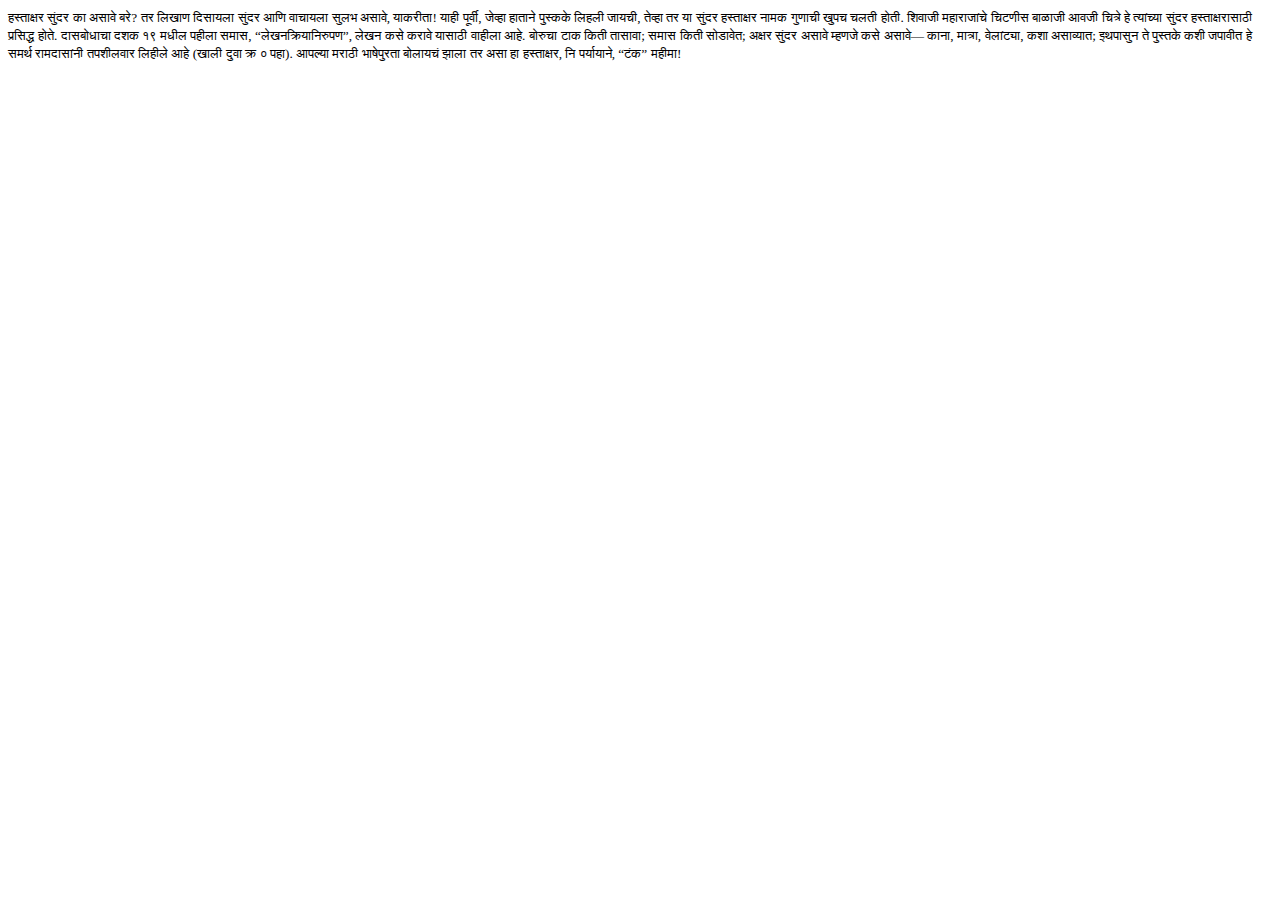
<file: file2.html>
<!DOCTYPE html PUBLIC "-//W3C//DTD HTML 4.01 Transitional//EN"  
  "http://www.w3.org/TR/html4/loose.dtd">  
<html > 
<head><title></title> 
<meta http-equiv="Content-Type" content="text/html; charset=iso-8859-1"> 
<meta name="generator" content="TeX4ht (https://tug.org/tex4ht/)"> 
<meta name="originator" content="TeX4ht (https://tug.org/tex4ht/)"> 
<!-- html --> 
<meta name="src" content="file.tex"> 
<link rel="stylesheet" type="text/css" href="file.css"> 
</head><body 
>     
<div class="footnote-text">
<!--l. 1275--><p class="indent" >     <span class="footnote-mark"><a 
 id="fn1x0">     <sup class="textsuperscript"></sup></a></span><span 
class="ec-lmr-10">&#x939;</span><span 
class="ec-lmr-10">&#x938;</span><span 
class="ec-lmr-10">&#x94D;</span><span 
class="ec-lmr-10">&#x924;</span><span 
class="ec-lmr-10">&#x93E;</span><span 
class="ec-lmr-10">&#x915;</span><span 
class="ec-lmr-10">&#x94D;</span><span 
class="ec-lmr-10">&#x937;</span><span 
class="ec-lmr-10">&#x930; </span><span 
class="ec-lmr-10">&#x938;</span><span 
class="ec-lmr-10">&#x941;</span><span 
class="ec-lmr-10">&#x902;</span><span 
class="ec-lmr-10">&#x926;</span><span 
class="ec-lmr-10">&#x930; </span><span 
class="ec-lmr-10">&#x915;</span><span 
class="ec-lmr-10">&#x93E; </span><span 
class="ec-lmr-10">&#x905;</span><span 
class="ec-lmr-10">&#x938;</span><span 
class="ec-lmr-10">&#x93E;</span><span 
class="ec-lmr-10">&#x935;</span><span 
class="ec-lmr-10">&#x947; </span><span 
class="ec-lmr-10">&#x92C;</span><span 
class="ec-lmr-10">&#x930;</span><span 
class="ec-lmr-10">&#x947;? </span><span 
class="ec-lmr-10">&#x924;</span><span 
class="ec-lmr-10">&#x930; </span><span 
class="ec-lmr-10">&#x932;</span><span 
class="ec-lmr-10">&#x93F;</span><span 
class="ec-lmr-10">&#x916;</span><span 
class="ec-lmr-10">&#x93E;</span><span 
class="ec-lmr-10">&#x923; </span><span 
class="ec-lmr-10">&#x926;</span><span 
class="ec-lmr-10">&#x93F;</span><span 
class="ec-lmr-10">&#x938;</span><span 
class="ec-lmr-10">&#x93E;</span><span 
class="ec-lmr-10">&#x92F;</span><span 
class="ec-lmr-10">&#x932;</span><span 
class="ec-lmr-10">&#x93E; </span><span 
class="ec-lmr-10">&#x938;</span><span 
class="ec-lmr-10">&#x941;</span><span 
class="ec-lmr-10">&#x902;</span><span 
class="ec-lmr-10">&#x926;</span><span 
class="ec-lmr-10">&#x930; </span><span 
class="ec-lmr-10">&#x906;</span><span 
class="ec-lmr-10">&#x923;</span><span 
class="ec-lmr-10">&#x93F; </span><span 
class="ec-lmr-10">&#x935;</span><span 
class="ec-lmr-10">&#x93E;</span><span 
class="ec-lmr-10">&#x91A;</span><span 
class="ec-lmr-10">&#x93E;</span><span 
class="ec-lmr-10">&#x92F;</span><span 
class="ec-lmr-10">&#x932;</span><span 
class="ec-lmr-10">&#x93E; </span><span 
class="ec-lmr-10">&#x938;</span><span 
class="ec-lmr-10">&#x941;</span><span 
class="ec-lmr-10">&#x932;</span><span 
class="ec-lmr-10">&#x92D; </span><span 
class="ec-lmr-10">&#x905;</span><span 
class="ec-lmr-10">&#x938;</span><span 
class="ec-lmr-10">&#x93E;</span><span 
class="ec-lmr-10">&#x935;</span><span 
class="ec-lmr-10">&#x947;, </span><span 
class="ec-lmr-10">&#x92F;</span><span 
class="ec-lmr-10">&#x93E;</span><span 
class="ec-lmr-10">&#x915;</span><span 
class="ec-lmr-10">&#x930;</span><span 
class="ec-lmr-10">&#x940;</span><span 
class="ec-lmr-10">&#x924;</span><span 
class="ec-lmr-10">&#x93E;! </span><span 
class="ec-lmr-10">&#x92F;</span><span 
class="ec-lmr-10">&#x93E;</span><span 
class="ec-lmr-10">&#x939;</span><span 
class="ec-lmr-10">&#x940;</span>
<span 
class="ec-lmr-10">&#x92A;</span><span 
class="ec-lmr-10">&#x942;</span><span 
class="ec-lmr-10">&#x930;</span><span 
class="ec-lmr-10">&#x94D;</span><span 
class="ec-lmr-10">&#x935;</span><span 
class="ec-lmr-10">&#x940;, </span><span 
class="ec-lmr-10">&#x91C;</span><span 
class="ec-lmr-10">&#x947;</span><span 
class="ec-lmr-10">&#x935;</span><span 
class="ec-lmr-10">&#x94D;</span><span 
class="ec-lmr-10">&#x939;</span><span 
class="ec-lmr-10">&#x93E; </span><span 
class="ec-lmr-10">&#x939;</span><span 
class="ec-lmr-10">&#x93E;</span><span 
class="ec-lmr-10">&#x924;</span><span 
class="ec-lmr-10">&#x93E;</span><span 
class="ec-lmr-10">&#x928;</span><span 
class="ec-lmr-10">&#x947; </span><span 
class="ec-lmr-10">&#x92A;</span><span 
class="ec-lmr-10">&#x941;</span><span 
class="ec-lmr-10">&#x938;</span><span 
class="ec-lmr-10">&#x94D;</span><span 
class="ec-lmr-10">&#x915;</span><span 
class="ec-lmr-10">&#x915;</span><span 
class="ec-lmr-10">&#x947; </span><span 
class="ec-lmr-10">&#x932;</span><span 
class="ec-lmr-10">&#x93F;</span><span 
class="ec-lmr-10">&#x939;</span><span 
class="ec-lmr-10">&#x932;</span><span 
class="ec-lmr-10">&#x940; </span><span 
class="ec-lmr-10">&#x91C;</span><span 
class="ec-lmr-10">&#x93E;</span><span 
class="ec-lmr-10">&#x92F;</span><span 
class="ec-lmr-10">&#x91A;</span><span 
class="ec-lmr-10">&#x940;, </span><span 
class="ec-lmr-10">&#x924;</span><span 
class="ec-lmr-10">&#x947;</span><span 
class="ec-lmr-10">&#x935;</span><span 
class="ec-lmr-10">&#x94D;</span><span 
class="ec-lmr-10">&#x939;</span><span 
class="ec-lmr-10">&#x93E; </span><span 
class="ec-lmr-10">&#x924;</span><span 
class="ec-lmr-10">&#x930; </span><span 
class="ec-lmr-10">&#x92F;</span><span 
class="ec-lmr-10">&#x93E; </span><span 
class="ec-lmr-10">&#x938;</span><span 
class="ec-lmr-10">&#x941;</span><span 
class="ec-lmr-10">&#x902;</span><span 
class="ec-lmr-10">&#x926;</span><span 
class="ec-lmr-10">&#x930; </span><span 
class="ec-lmr-10">&#x939;</span><span 
class="ec-lmr-10">&#x938;</span><span 
class="ec-lmr-10">&#x94D;</span><span 
class="ec-lmr-10">&#x924;</span><span 
class="ec-lmr-10">&#x93E;</span><span 
class="ec-lmr-10">&#x915;</span><span 
class="ec-lmr-10">&#x94D;</span><span 
class="ec-lmr-10">&#x937;</span><span 
class="ec-lmr-10">&#x930; </span><span 
class="ec-lmr-10">&#x928;</span><span 
class="ec-lmr-10">&#x93E;</span><span 
class="ec-lmr-10">&#x92E;</span><span 
class="ec-lmr-10">&#x915; </span><span 
class="ec-lmr-10">&#x917;</span><span 
class="ec-lmr-10">&#x941;</span><span 
class="ec-lmr-10">&#x923;</span><span 
class="ec-lmr-10">&#x93E;</span><span 
class="ec-lmr-10">&#x91A;</span><span 
class="ec-lmr-10">&#x940; </span><span 
class="ec-lmr-10">&#x916;</span><span 
class="ec-lmr-10">&#x941;</span><span 
class="ec-lmr-10">&#x92A;</span><span 
class="ec-lmr-10">&#x91A; </span><span 
class="ec-lmr-10">&#x91A;</span><span 
class="ec-lmr-10">&#x932;</span><span 
class="ec-lmr-10">&#x924;</span><span 
class="ec-lmr-10">&#x940;</span>
<span 
class="ec-lmr-10">&#x939;</span><span 
class="ec-lmr-10">&#x94B;</span><span 
class="ec-lmr-10">&#x924;</span><span 
class="ec-lmr-10">&#x940;. </span><span 
class="ec-lmr-10">&#x936;</span><span 
class="ec-lmr-10">&#x93F;</span><span 
class="ec-lmr-10">&#x935;</span><span 
class="ec-lmr-10">&#x93E;</span><span 
class="ec-lmr-10">&#x91C;</span><span 
class="ec-lmr-10">&#x940; </span><span 
class="ec-lmr-10">&#x92E;</span><span 
class="ec-lmr-10">&#x939;</span><span 
class="ec-lmr-10">&#x93E;</span><span 
class="ec-lmr-10">&#x930;</span><span 
class="ec-lmr-10">&#x93E;</span><span 
class="ec-lmr-10">&#x91C;</span><span 
class="ec-lmr-10">&#x93E;</span><span 
class="ec-lmr-10">&#x902;</span><span 
class="ec-lmr-10">&#x91A;</span><span 
class="ec-lmr-10">&#x947; </span><span 
class="ec-lmr-10">&#x91A;</span><span 
class="ec-lmr-10">&#x93F;</span><span 
class="ec-lmr-10">&#x91F;</span><span 
class="ec-lmr-10">&#x923;</span><span 
class="ec-lmr-10">&#x940;</span><span 
class="ec-lmr-10">&#x938; </span><span 
class="ec-lmr-10">&#x92C;</span><span 
class="ec-lmr-10">&#x93E;</span><span 
class="ec-lmr-10">&#x933;</span><span 
class="ec-lmr-10">&#x93E;</span><span 
class="ec-lmr-10">&#x91C;</span><span 
class="ec-lmr-10">&#x940; </span><span 
class="ec-lmr-10">&#x906;</span><span 
class="ec-lmr-10">&#x935;</span><span 
class="ec-lmr-10">&#x91C;</span><span 
class="ec-lmr-10">&#x940; </span><span 
class="ec-lmr-10">&#x91A;</span><span 
class="ec-lmr-10">&#x93F;</span><span 
class="ec-lmr-10">&#x924;</span><span 
class="ec-lmr-10">&#x94D;</span><span 
class="ec-lmr-10">&#x930;</span><span 
class="ec-lmr-10">&#x947; </span><span 
class="ec-lmr-10">&#x939;</span><span 
class="ec-lmr-10">&#x947; </span><span 
class="ec-lmr-10">&#x924;</span><span 
class="ec-lmr-10">&#x94D;</span><span 
class="ec-lmr-10">&#x92F;</span><span 
class="ec-lmr-10">&#x93E;</span><span 
class="ec-lmr-10">&#x902;</span><span 
class="ec-lmr-10">&#x91A;</span><span 
class="ec-lmr-10">&#x94D;</span><span 
class="ec-lmr-10">&#x92F;</span><span 
class="ec-lmr-10">&#x93E; </span><span 
class="ec-lmr-10">&#x938;</span><span 
class="ec-lmr-10">&#x941;</span><span 
class="ec-lmr-10">&#x902;</span><span 
class="ec-lmr-10">&#x926;</span><span 
class="ec-lmr-10">&#x930; </span><span 
class="ec-lmr-10">&#x939;</span><span 
class="ec-lmr-10">&#x938;</span><span 
class="ec-lmr-10">&#x94D;</span><span 
class="ec-lmr-10">&#x924;</span><span 
class="ec-lmr-10">&#x93E;</span><span 
class="ec-lmr-10">&#x915;</span><span 
class="ec-lmr-10">&#x94D;</span><span 
class="ec-lmr-10">&#x937;</span><span 
class="ec-lmr-10">&#x930;</span><span 
class="ec-lmr-10">&#x93E;</span><span 
class="ec-lmr-10">&#x938;</span><span 
class="ec-lmr-10">&#x93E;</span><span 
class="ec-lmr-10">&#x920;</span><span 
class="ec-lmr-10">&#x940; </span><span 
class="ec-lmr-10">&#x92A;</span><span 
class="ec-lmr-10">&#x94D;</span><span 
class="ec-lmr-10">&#x930;</span><span 
class="ec-lmr-10">&#x938;</span><span 
class="ec-lmr-10">&#x93F;</span><span 
class="ec-lmr-10">&#x926;</span><span 
class="ec-lmr-10">&#x94D;</span><span 
class="ec-lmr-10">&#x927;</span>
<span 
class="ec-lmr-10">&#x939;</span><span 
class="ec-lmr-10">&#x94B;</span><span 
class="ec-lmr-10">&#x924;</span><span 
class="ec-lmr-10">&#x947;. </span><span 
class="ec-lmr-10">&#x926;</span><span 
class="ec-lmr-10">&#x93E;</span><span 
class="ec-lmr-10">&#x938;</span><span 
class="ec-lmr-10">&#x92C;</span><span 
class="ec-lmr-10">&#x94B;</span><span 
class="ec-lmr-10">&#x927;</span><span 
class="ec-lmr-10">&#x93E;</span><span 
class="ec-lmr-10">&#x91A;</span><span 
class="ec-lmr-10">&#x93E; </span><span 
class="ec-lmr-10">&#x926;</span><span 
class="ec-lmr-10">&#x936;</span><span 
class="ec-lmr-10">&#x915; </span><span 
class="ec-lmr-10">&#x967;</span><span 
class="ec-lmr-10">&#x96F; </span><span 
class="ec-lmr-10">&#x92E;</span><span 
class="ec-lmr-10">&#x927;</span><span 
class="ec-lmr-10">&#x940;</span><span 
class="ec-lmr-10">&#x932; </span><span 
class="ec-lmr-10">&#x92A;</span><span 
class="ec-lmr-10">&#x939;</span><span 
class="ec-lmr-10">&#x940;</span><span 
class="ec-lmr-10">&#x932;</span><span 
class="ec-lmr-10">&#x93E; </span><span 
class="ec-lmr-10">&#x938;</span><span 
class="ec-lmr-10">&#x92E;</span><span 
class="ec-lmr-10">&#x93E;</span><span 
class="ec-lmr-10">&#x938;, &#8220;</span><span 
class="ec-lmr-10">&#x932;</span><span 
class="ec-lmr-10">&#x947;</span><span 
class="ec-lmr-10">&#x916;</span><span 
class="ec-lmr-10">&#x928;</span><span 
class="ec-lmr-10">&#x915;</span><span 
class="ec-lmr-10">&#x94D;</span><span 
class="ec-lmr-10">&#x930;</span><span 
class="ec-lmr-10">&#x93F;</span><span 
class="ec-lmr-10">&#x92F;</span><span 
class="ec-lmr-10">&#x93E;</span><span 
class="ec-lmr-10">&#x928;</span><span 
class="ec-lmr-10">&#x93F;</span><span 
class="ec-lmr-10">&#x930;</span><span 
class="ec-lmr-10">&#x941;</span><span 
class="ec-lmr-10">&#x92A;</span><span 
class="ec-lmr-10">&#x923;&#8221;, </span><span 
class="ec-lmr-10">&#x932;</span><span 
class="ec-lmr-10">&#x947;</span><span 
class="ec-lmr-10">&#x916;</span><span 
class="ec-lmr-10">&#x928; </span><span 
class="ec-lmr-10">&#x915;</span><span 
class="ec-lmr-10">&#x938;</span><span 
class="ec-lmr-10">&#x947; </span><span 
class="ec-lmr-10">&#x915;</span><span 
class="ec-lmr-10">&#x930;</span><span 
class="ec-lmr-10">&#x93E;</span><span 
class="ec-lmr-10">&#x935;</span><span 
class="ec-lmr-10">&#x947; </span><span 
class="ec-lmr-10">&#x92F;</span><span 
class="ec-lmr-10">&#x93E;</span><span 
class="ec-lmr-10">&#x938;</span><span 
class="ec-lmr-10">&#x93E;</span><span 
class="ec-lmr-10">&#x920;</span><span 
class="ec-lmr-10">&#x940; </span><span 
class="ec-lmr-10">&#x935;</span><span 
class="ec-lmr-10">&#x93E;</span><span 
class="ec-lmr-10">&#x939;</span><span 
class="ec-lmr-10">&#x940;</span><span 
class="ec-lmr-10">&#x932;</span><span 
class="ec-lmr-10">&#x93E; </span><span 
class="ec-lmr-10">&#x906;</span><span 
class="ec-lmr-10">&#x939;</span><span 
class="ec-lmr-10">&#x947;.</span>
<span 
class="ec-lmr-10">&#x92C;</span><span 
class="ec-lmr-10">&#x94B;</span><span 
class="ec-lmr-10">&#x930;</span><span 
class="ec-lmr-10">&#x941;</span><span 
class="ec-lmr-10">&#x91A;</span><span 
class="ec-lmr-10">&#x93E; </span><span 
class="ec-lmr-10">&#x91F;</span><span 
class="ec-lmr-10">&#x93E;</span><span 
class="ec-lmr-10">&#x915; </span><span 
class="ec-lmr-10">&#x915;</span><span 
class="ec-lmr-10">&#x93F;</span><span 
class="ec-lmr-10">&#x924;</span><span 
class="ec-lmr-10">&#x940; </span><span 
class="ec-lmr-10">&#x924;</span><span 
class="ec-lmr-10">&#x93E;</span><span 
class="ec-lmr-10">&#x938;</span><span 
class="ec-lmr-10">&#x93E;</span><span 
class="ec-lmr-10">&#x935;</span><span 
class="ec-lmr-10">&#x93E;; </span><span 
class="ec-lmr-10">&#x938;</span><span 
class="ec-lmr-10">&#x92E;</span><span 
class="ec-lmr-10">&#x93E;</span><span 
class="ec-lmr-10">&#x938; </span><span 
class="ec-lmr-10">&#x915;</span><span 
class="ec-lmr-10">&#x93F;</span><span 
class="ec-lmr-10">&#x924;</span><span 
class="ec-lmr-10">&#x940; </span><span 
class="ec-lmr-10">&#x938;</span><span 
class="ec-lmr-10">&#x94B;</span><span 
class="ec-lmr-10">&#x921;</span><span 
class="ec-lmr-10">&#x93E;</span><span 
class="ec-lmr-10">&#x935;</span><span 
class="ec-lmr-10">&#x947;</span><span 
class="ec-lmr-10">&#x924;; </span><span 
class="ec-lmr-10">&#x905;</span><span 
class="ec-lmr-10">&#x915;</span><span 
class="ec-lmr-10">&#x94D;</span><span 
class="ec-lmr-10">&#x937;</span><span 
class="ec-lmr-10">&#x930; </span><span 
class="ec-lmr-10">&#x938;</span><span 
class="ec-lmr-10">&#x941;</span><span 
class="ec-lmr-10">&#x902;</span><span 
class="ec-lmr-10">&#x926;</span><span 
class="ec-lmr-10">&#x930; </span><span 
class="ec-lmr-10">&#x905;</span><span 
class="ec-lmr-10">&#x938;</span><span 
class="ec-lmr-10">&#x93E;</span><span 
class="ec-lmr-10">&#x935;</span><span 
class="ec-lmr-10">&#x947; </span><span 
class="ec-lmr-10">&#x92E;</span><span 
class="ec-lmr-10">&#x94D;</span><span 
class="ec-lmr-10">&#x939;</span><span 
class="ec-lmr-10">&#x923;</span><span 
class="ec-lmr-10">&#x91C;</span><span 
class="ec-lmr-10">&#x947; </span><span 
class="ec-lmr-10">&#x915;</span><span 
class="ec-lmr-10">&#x938;</span><span 
class="ec-lmr-10">&#x947; </span><span 
class="ec-lmr-10">&#x905;</span><span 
class="ec-lmr-10">&#x938;</span><span 
class="ec-lmr-10">&#x93E;</span><span 
class="ec-lmr-10">&#x935;</span><span 
class="ec-lmr-10">&#x947;&#8212; </span><span 
class="ec-lmr-10">&#x915;</span><span 
class="ec-lmr-10">&#x93E;</span><span 
class="ec-lmr-10">&#x928;</span><span 
class="ec-lmr-10">&#x93E;, </span><span 
class="ec-lmr-10">&#x92E;</span><span 
class="ec-lmr-10">&#x93E;</span><span 
class="ec-lmr-10">&#x924;</span><span 
class="ec-lmr-10">&#x94D;</span><span 
class="ec-lmr-10">&#x930;</span><span 
class="ec-lmr-10">&#x93E;,</span>
<span 
class="ec-lmr-10">&#x935;</span><span 
class="ec-lmr-10">&#x947;</span><span 
class="ec-lmr-10">&#x932;</span><span 
class="ec-lmr-10">&#x93E;</span><span 
class="ec-lmr-10">&#x902;</span><span 
class="ec-lmr-10">&#x91F;</span><span 
class="ec-lmr-10">&#x94D;</span><span 
class="ec-lmr-10">&#x92F;</span><span 
class="ec-lmr-10">&#x93E;, </span><span 
class="ec-lmr-10">&#x915;</span><span 
class="ec-lmr-10">&#x936;</span><span 
class="ec-lmr-10">&#x93E; </span><span 
class="ec-lmr-10">&#x905;</span><span 
class="ec-lmr-10">&#x938;</span><span 
class="ec-lmr-10">&#x93E;</span><span 
class="ec-lmr-10">&#x935;</span><span 
class="ec-lmr-10">&#x94D;</span><span 
class="ec-lmr-10">&#x92F;</span><span 
class="ec-lmr-10">&#x93E;</span><span 
class="ec-lmr-10">&#x924;; </span><span 
class="ec-lmr-10">&#x907;</span><span 
class="ec-lmr-10">&#x925;</span><span 
class="ec-lmr-10">&#x92A;</span><span 
class="ec-lmr-10">&#x93E;</span><span 
class="ec-lmr-10">&#x938;</span><span 
class="ec-lmr-10">&#x941;</span><span 
class="ec-lmr-10">&#x928; </span><span 
class="ec-lmr-10">&#x924;</span><span 
class="ec-lmr-10">&#x947; </span><span 
class="ec-lmr-10">&#x92A;</span><span 
class="ec-lmr-10">&#x941;</span><span 
class="ec-lmr-10">&#x938;</span><span 
class="ec-lmr-10">&#x94D;</span><span 
class="ec-lmr-10">&#x924;</span><span 
class="ec-lmr-10">&#x915;</span><span 
class="ec-lmr-10">&#x947; </span><span 
class="ec-lmr-10">&#x915;</span><span 
class="ec-lmr-10">&#x936;</span><span 
class="ec-lmr-10">&#x940; </span><span 
class="ec-lmr-10">&#x91C;</span><span 
class="ec-lmr-10">&#x92A;</span><span 
class="ec-lmr-10">&#x93E;</span><span 
class="ec-lmr-10">&#x935;</span><span 
class="ec-lmr-10">&#x940;</span><span 
class="ec-lmr-10">&#x924; </span><span 
class="ec-lmr-10">&#x939;</span><span 
class="ec-lmr-10">&#x947; </span><span 
class="ec-lmr-10">&#x938;</span><span 
class="ec-lmr-10">&#x92E;</span><span 
class="ec-lmr-10">&#x930;</span><span 
class="ec-lmr-10">&#x94D;</span><span 
class="ec-lmr-10">&#x925; </span><span 
class="ec-lmr-10">&#x930;</span><span 
class="ec-lmr-10">&#x93E;</span><span 
class="ec-lmr-10">&#x92E;</span><span 
class="ec-lmr-10">&#x926;</span><span 
class="ec-lmr-10">&#x93E;</span><span 
class="ec-lmr-10">&#x938;</span><span 
class="ec-lmr-10">&#x93E;</span><span 
class="ec-lmr-10">&#x902;</span><span 
class="ec-lmr-10">&#x928;</span><span 
class="ec-lmr-10">&#x940; </span><span 
class="ec-lmr-10">&#x924;</span><span 
class="ec-lmr-10">&#x92A;</span><span 
class="ec-lmr-10">&#x936;</span><span 
class="ec-lmr-10">&#x940;</span><span 
class="ec-lmr-10">&#x932;</span><span 
class="ec-lmr-10">&#x935;</span><span 
class="ec-lmr-10">&#x93E;</span><span 
class="ec-lmr-10">&#x930; </span><span 
class="ec-lmr-10">&#x932;</span><span 
class="ec-lmr-10">&#x93F;</span><span 
class="ec-lmr-10">&#x939;</span><span 
class="ec-lmr-10">&#x940;</span><span 
class="ec-lmr-10">&#x932;</span><span 
class="ec-lmr-10">&#x947; </span><span 
class="ec-lmr-10">&#x906;</span><span 
class="ec-lmr-10">&#x939;</span><span 
class="ec-lmr-10">&#x947; (</span><span 
class="ec-lmr-10">&#x916;</span><span 
class="ec-lmr-10">&#x93E;</span><span 
class="ec-lmr-10">&#x932;</span><span 
class="ec-lmr-10">&#x940;</span>
<span 
class="ec-lmr-10">&#x926;</span><span 
class="ec-lmr-10">&#x941;</span><span 
class="ec-lmr-10">&#x935;</span><span 
class="ec-lmr-10">&#x93E; </span><span 
class="ec-lmr-10">&#x915;</span><span 
class="ec-lmr-10">&#x94D;</span><span 
class="ec-lmr-10">&#x930; </span><span 
class="ec-lmr-10">&#x966; </span><span 
class="ec-lmr-10">&#x92A;</span><span 
class="ec-lmr-10">&#x939;</span><span 
class="ec-lmr-10">&#x93E;). </span><span 
class="ec-lmr-10">&#x906;</span><span 
class="ec-lmr-10">&#x92A;</span><span 
class="ec-lmr-10">&#x932;</span><span 
class="ec-lmr-10">&#x94D;</span><span 
class="ec-lmr-10">&#x92F;</span><span 
class="ec-lmr-10">&#x93E; </span><span 
class="ec-lmr-10">&#x92E;</span><span 
class="ec-lmr-10">&#x930;</span><span 
class="ec-lmr-10">&#x93E;</span><span 
class="ec-lmr-10">&#x920;</span><span 
class="ec-lmr-10">&#x940; </span><span 
class="ec-lmr-10">&#x92D;</span><span 
class="ec-lmr-10">&#x93E;</span><span 
class="ec-lmr-10">&#x937;</span><span 
class="ec-lmr-10">&#x947;</span><span 
class="ec-lmr-10">&#x92A;</span><span 
class="ec-lmr-10">&#x941;</span><span 
class="ec-lmr-10">&#x930;</span><span 
class="ec-lmr-10">&#x924;</span><span 
class="ec-lmr-10">&#x93E; </span><span 
class="ec-lmr-10">&#x92C;</span><span 
class="ec-lmr-10">&#x94B;</span><span 
class="ec-lmr-10">&#x932;</span><span 
class="ec-lmr-10">&#x93E;</span><span 
class="ec-lmr-10">&#x92F;</span><span 
class="ec-lmr-10">&#x91A;</span><span 
class="ec-lmr-10">&#x902; </span><span 
class="ec-lmr-10">&#x91D;</span><span 
class="ec-lmr-10">&#x93E;</span><span 
class="ec-lmr-10">&#x932;</span><span 
class="ec-lmr-10">&#x93E; </span><span 
class="ec-lmr-10">&#x924;</span><span 
class="ec-lmr-10">&#x930; </span><span 
class="ec-lmr-10">&#x905;</span><span 
class="ec-lmr-10">&#x938;</span><span 
class="ec-lmr-10">&#x93E; </span><span 
class="ec-lmr-10">&#x939;</span><span 
class="ec-lmr-10">&#x93E; </span><span 
class="ec-lmr-10">&#x939;</span><span 
class="ec-lmr-10">&#x938;</span><span 
class="ec-lmr-10">&#x94D;</span><span 
class="ec-lmr-10">&#x924;</span><span 
class="ec-lmr-10">&#x93E;</span><span 
class="ec-lmr-10">&#x915;</span><span 
class="ec-lmr-10">&#x94D;</span><span 
class="ec-lmr-10">&#x937;</span><span 
class="ec-lmr-10">&#x930;, </span><span 
class="ec-lmr-10">&#x928;</span><span 
class="ec-lmr-10">&#x93F; </span><span 
class="ec-lmr-10">&#x92A;</span><span 
class="ec-lmr-10">&#x930;</span><span 
class="ec-lmr-10">&#x94D;</span><span 
class="ec-lmr-10">&#x92F;</span><span 
class="ec-lmr-10">&#x93E;</span><span 
class="ec-lmr-10">&#x92F;</span><span 
class="ec-lmr-10">&#x93E;</span><span 
class="ec-lmr-10">&#x928;</span><span 
class="ec-lmr-10">&#x947;, &#8220;</span><span 
class="ec-lmr-10">&#x91F;</span><span 
class="ec-lmr-10">&#x902;</span><span 
class="ec-lmr-10">&#x915;&#8221;</span>
<span 
class="ec-lmr-10">&#x92E;</span><span 
class="ec-lmr-10">&#x939;</span><span 
class="ec-lmr-10">&#x940;</span><span 
class="ec-lmr-10">&#x92E;</span><span 
class="ec-lmr-10">&#x93E;!</span></div>
    
</body></html>
</file>
<file: file.css>
/* start css.sty */
.ec-lmcsc-10x-x-172{font-size:143%;}
.ec-lmtt-12{ font-family: monospace,monospace;}
.ec-lmtt-12{ font-family: monospace,monospace;}
.ec-lmtt-12{ font-family: monospace,monospace;}
.ec-lmtt-12{ font-family: monospace,monospace;}
.ec-lmtt-12{ font-family: monospace,monospace;}
.ec-lmtt-12{ font-family: monospace,monospace;}
.ec-lmtt-12{ font-family: monospace,monospace;}
.ec-lmtt-12{ font-family: monospace,monospace;}
.ec-lmbx-12{ font-weight: bold;}
.ec-lmbx-12{ font-weight: bold;}
.ec-lmbx-12{ font-weight: bold;}
.ec-lmbx-12{ font-weight: bold;}
.ec-lmbx-12{ font-weight: bold;}
.ec-lmbx-12{ font-weight: bold;}
.ec-lmbx-12{ font-weight: bold;}
.ec-lmbx-12{ font-weight: bold;}
.ec-lmri-12{ font-style:italic;}
.ec-lmri-12{ font-style:italic;}
.ec-lmri-12{ font-style:italic;}
.ec-lmri-12{ font-style:italic;}
.ec-lmri-12{ font-style:italic;}
.ec-lmri-12{ font-style:italic;}
.ec-lmri-12{ font-style:italic;}
.ec-lmri-12{ font-style:italic;}
.ec-lmr-10x-x-109{font-size:90%;}
.ec-lmr-10{font-size:83%;}
p{margin-top:0;margin-bottom:0}
p.indent{text-indent:0;}
p + p{margin-top:1em;}
p + div, p + pre {margin-top:1em;}
div + p, pre + p {margin-top:1em;}
a { overflow-wrap: break-word; word-wrap: break-word; word-break: break-word; hyphens: auto; }
@media print {div.crosslinks {visibility:hidden;}}
table.tabular{border-collapse: collapse; border-spacing: 0;}
a img { border-top: 0; border-left: 0; border-right: 0; }
center { margin-top:1em; margin-bottom:1em; }
td center { margin-top:0em; margin-bottom:0em; }
.Canvas { position:relative; }
img.math{vertical-align:middle;}
div.par-math-display, div.math-display{text-align:center;}
li p.indent { text-indent: 0em }
li p:first-child{ margin-top:0em; }
li p:last-child, li div:last-child { margin-bottom:0.5em; }
li p:first-child{ margin-bottom:0; }
li p~ul:last-child, li p~ol:last-child{ margin-bottom:0.5em; }
.enumerate1 {list-style-type:decimal;}
.enumerate2 {list-style-type:lower-alpha;}
.enumerate3 {list-style-type:lower-roman;}
.enumerate4 {list-style-type:upper-alpha;}
div.newtheorem { margin-bottom: 2em; margin-top: 2em;}
div.newtheorem .head{font-weight: bold;}
.obeylines-h,.obeylines-v {white-space: nowrap; }
div.obeylines-v p { margin-top:0; margin-bottom:0; }
.overline{ text-decoration:overline; }
.overline img{ border-top: 1px solid black; }
td.displaylines {text-align:center; white-space:nowrap;}
.centerline {text-align:center;}
.rightline {text-align:right;}
pre.verbatim {font-family: monospace,monospace; text-align:left; clear:both; }
.fbox {padding-left:3.0pt; padding-right:3.0pt; text-indent:0pt; border:solid black 0.4pt; }
div.fbox {display:table}
div.center div.fbox {text-align:center; clear:both; padding-left:3.0pt; padding-right:3.0pt; text-indent:0pt; border:solid black 0.4pt; }
div.minipage{width:100%;}
div.center, div.center div.center {text-align: center; margin-left:1em; margin-right:1em;}
div.center div {text-align: left;}
div.flushright, div.flushright div.flushright {text-align: right;}
div.flushright div {text-align: left;}
div.flushleft {text-align: left;}
.underline{ text-decoration:underline; }
.underline img{ border-bottom: 1px solid black; margin-bottom:1pt; }
.framebox-c, .framebox-l, .framebox-r { padding-left:3.0pt; padding-right:3.0pt; text-indent:0pt; border:solid black 0.4pt; }
.framebox-c {text-align:center;}
.framebox-l {text-align:left;}
.framebox-r {text-align:right;}
span.thank-mark{ vertical-align: super }
span.footnote-mark sup.textsuperscript, span.footnote-mark a sup.textsuperscript{ font-size:80%; }
div.tabular, div.center div.tabular {text-align: center; margin-top:0.5em; margin-bottom:0.5em; }
table.tabular td p{margin-top:0em;}
table.tabular {margin-left: auto; margin-right: auto;}
td p:first-child{ margin-top:0em; }
td p:last-child{ margin-bottom:0em; }
div.td00{ margin-left:0pt; margin-right:0pt; }
div.td01{ margin-left:0pt; margin-right:5pt; }
div.td10{ margin-left:5pt; margin-right:0pt; }
div.td11{ margin-left:5pt; margin-right:5pt; }
table[rules] {border-left:solid black 0.4pt; border-right:solid black 0.4pt; }
td.td00{ padding-left:0pt; padding-right:0pt; }
td.td01{ padding-left:0pt; padding-right:5pt; }
td.td10{ padding-left:5pt; padding-right:0pt; }
td.td11{ padding-left:5pt; padding-right:5pt; }
table[rules] {border-left:solid black 0.4pt; border-right:solid black 0.4pt; }
.hline hr, .cline hr{ height : 0px; margin:0px; }
.hline td, .cline td{ padding: 0; }
.hline hr, .cline hr{border:none;border-top:1px solid black;}
.hline {border-top: 1px solid black;}
.tabbing-right {text-align:right;}
div.float, div.figure {margin-left: auto; margin-right: auto;}
div.float img {text-align:center;}
div.figure img {text-align:center;}
.marginpar,.reversemarginpar {width:20%; float:right; text-align:left; margin-left:auto; margin-top:0.5em; font-size:85%; text-decoration:underline;}
.marginpar p,.reversemarginpar p{margin-top:0.4em; margin-bottom:0.4em;}
.reversemarginpar{float:left;}
table.equation {width:100%;}
.equation td{text-align:center; }
td.equation { margin-top:1em; margin-bottom:1em; } 
td.equation-label { width:5%; text-align:center; }
td.eqnarray4 { width:5%; white-space: normal; }
td.eqnarray2 { width:5%; }
table.eqnarray-star, table.eqnarray {width:100%;}
div.eqnarray{text-align:center;}
div.array {text-align:center;}
div.pmatrix {text-align:center;}
table.pmatrix {width:100%;}
span.pmatrix img{vertical-align:middle;}
div.pmatrix {text-align:center;}
table.pmatrix {width:100%;}
span.bar-css {text-decoration:overline;}
img.cdots{vertical-align:middle;}
.partToc a, .partToc, .likepartToc a, .likepartToc {line-height: 200%; font-weight:bold; font-size:110%;}
.chapterToc a, .chapterToc, .likechapterToc a, .likechapterToc, .appendixToc a, .appendixToc {line-height: 200%; font-weight:bold;}
.index-item, .index-subitem, .index-subsubitem {display:block}
div.caption {text-indent:-2em; margin-left:3em; margin-right:1em; text-align:left;}
div.caption span.id{font-weight: bold; white-space: nowrap; }
h1.partHead{text-align: center}
p.bibitem { text-indent: -2em; margin-left: 2em; margin-top:0.6em; margin-bottom:0.6em; }
p.bibitem-p { text-indent: 0em; margin-left: 2em; margin-top:0.6em; margin-bottom:0.6em; }
.paragraphHead, .likeparagraphHead { margin-top:2em; font-weight: bold;}
.subparagraphHead, .likesubparagraphHead { font-weight: bold;}
.verse{white-space:nowrap; margin-left:2em}
div.maketitle {text-align:center;}
h2.titleHead{text-align:center;}
div.maketitle{ margin-bottom: 2em; }
div.author, div.date {text-align:center;}
div.thanks{text-align:left; margin-left:10%; font-size:85%; font-style:italic; }
div.author{white-space: nowrap;}
div.abstract p {margin-left:5%; margin-right:5%;}
div.abstract {width:100%;}
.abstracttitle{text-align:center;margin-bottom:1em;}
.tcolorbox{margin-top:0.5em;margin-bottom: 0.5em;}
.tcolorbox .lowerbox{margin-top:0pt;}
.rotatebox{display: inline-block;}
div.verbatiminput {font-family: monospace,monospace; white-space: nowrap; }
.equation td{text-align:center; }
.equation-star td{text-align:center; }
table.equation-star { width:100%; }
table.equation { width:100%; }
table.align, table.alignat, table.xalignat, table.xxalignat, table.flalign {width:95%; margin-left:5%; white-space: nowrap;}
table.align-star, table.alignat-star, table.xalignat-star, table.flalign-star {margin-left:auto; margin-right:auto; white-space: nowrap;}
td.align-label { width:5%; text-align:center; }
td.align-odd { text-align:right; padding-right:0.3em;}
td.align-even { text-align:left; padding-right:0.6em;}
table.multline, table.multline-star {width:100%;}
td.gather {text-align:center; }
table.gather {width:100%;}
div.gather-star {text-align:center;}
.lstlisting .label{margin-right:0.5em; }
pre.lstlisting{font-family: monospace,monospace; white-space: nowrap; margin-top:0.5em; margin-bottom:0.5em; }
pre.lstinputlisting{ font-family: monospace,monospace; white-space: nowrap; }
.lstinputlisting .label{margin-right:0.5em;}
.small-caps{font-variant: small-caps;}
table[rules] {border-left:solid black 0.4pt; border-right:solid black 0.4pt; }
table.longtable{border-collapse: collapse; border-spacing: 0;}
div.longtable{text-align:center;}
table.longtable{margin-left:auto; margin-right: auto;}
div.tabular, div.center div.tabular {text-align: center; margin-top:0.5em; margin-bottom:0.5em; }
table.tabular td p{margin-top:0em;}
table.tabular {margin-left: auto; margin-right: auto;}
td p:first-child{ margin-top:0em; }
td p:last-child{ margin-bottom:0em; }
div.td00{ margin-left:0pt; margin-right:0pt; }
div.td01{ margin-left:0pt; margin-right:5pt; }
div.td10{ margin-left:5pt; margin-right:0pt; }
div.td11{ margin-left:5pt; margin-right:5pt; }
table[rules] {border-left:solid black 0.4pt; border-right:solid black 0.4pt; }
td.td00{ padding-left:0pt; padding-right:0pt; }
td.td01{ padding-left:0pt; padding-right:5pt; }
td.td10{ padding-left:5pt; padding-right:0pt; }
td.td11{ padding-left:5pt; padding-right:5pt; }
table[rules] {border-left:solid black 0.4pt; border-right:solid black 0.4pt; }
.hline hr, .cline hr{ height : 0px; margin:0px; }
.hline td, .cline td{ padding: 0; }
.hline hr, .cline hr{border:none;border-top:1px solid black;}
.hline {border-top: 1px solid black;}
div.array {text-align:center;}
div.subfigure {text-align:center;display:inline-block; max-width:45%;}
.poemtitle, likepoemtitle {margin-left:2em; margin-bottom:0.5em;}
.skip-verseline {margin-top: 1em;}
.skip-verseline, .verseline {white-space: nowrap;}
.flagverse {float:right; font-size:85%; text-decoration:underline;}
.verse p{margin-bottom:0;}
dl.enumerate-enumitem{display:grid; grid-template-columns: 3ch 1fr;}
#tcolobox-२ .tcolorbox-title{color: #FFFFFF; background-color: #000000;}
#tcolobox-२ .tcolorbox-content{color: #000000; background-color: #F2F2F2; border: 1px solid #000000;}
#tcolobox-१ .tcolorbox-title{color: #FFFFFF; background-color: #000000;}
#tcolobox-१ .tcolorbox-content{color: #000000; background-color: #F2F2F2; border: 1px solid #000000;}
#tcolobox-४ .tcolorbox-title{color: #FFFFFF; background-color: #000000;}
#tcolobox-४ .tcolorbox-content{color: #000000; background-color: #F2F2F2; border: 1px solid #000000;}
#tcolobox-३ .tcolorbox-title{color: #FFFFFF; background-color: #000000;}
#tcolobox-३ .tcolorbox-content{color: #000000; background-color: #F2F2F2; border: 1px solid #000000;}
#tcolobox-६ .tcolorbox-title{color: #FFFFFF; background-color: #000000;}
#tcolobox-६ .tcolorbox-content{color: #000000; background-color: #F2F2F2; border: 1px solid #000000;}
#tcolobox-५ .tcolorbox-title{color: #FFFFFF; background-color: #000000;}
#tcolobox-५ .tcolorbox-content{color: #000000; background-color: #F2F2F2; border: 1px solid #000000;}
#tcolobox-८ .tcolorbox-title{color: #FFFFFF; background-color: #000099;}
#tcolobox-८ .tcolorbox-content{color: #000000; background-color: #F2F2F2; border: 1px solid #000099;}
#tcolobox-७ .tcolorbox-title{color: #FFFFFF; background-color: #000099;}
#tcolobox-७ .tcolorbox-content{color: #000000; background-color: #F2F2F2; border: 1px solid #000099;}
#tcolobox-१० .tcolorbox-title{color: #FFFFFF; background-color: #000000;}
#tcolobox-१० .tcolorbox-content{color: #000000; background-color: #F2F2F2; border: 1px solid #000000;}
#tcolobox-९ .tcolorbox-title{color: #FFFFFF; background-color: #000000;}
#tcolobox-९ .tcolorbox-content{color: #000000; background-color: #F2F2F2; border: 1px solid #000000;}
/* end css.sty */
</file>
